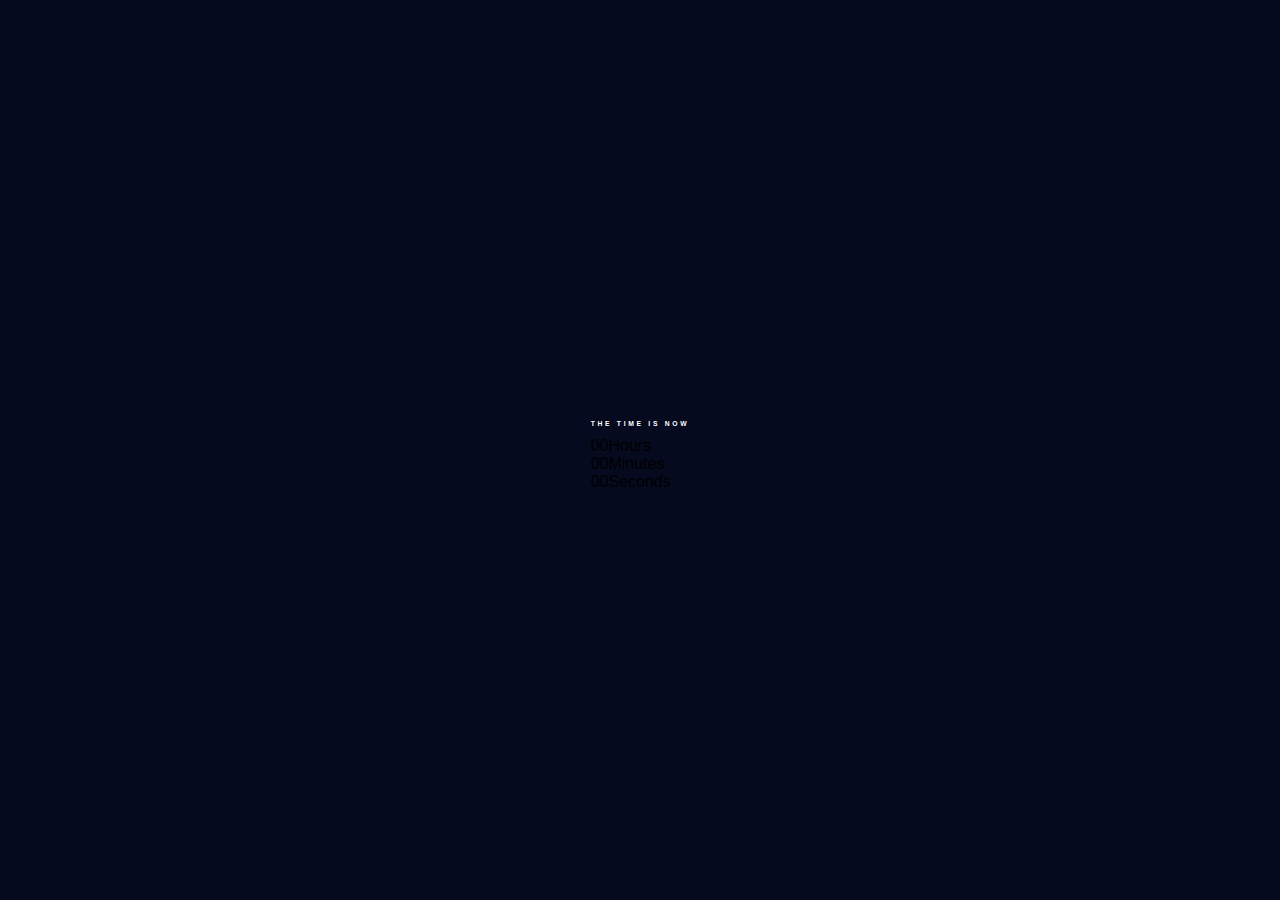
<file: digital_clock_ui_design/index.html>
<!DOCTYPE html>
<html lang="en">
<head>
  <meta charset="UTF-8">
  <meta name="viewport" content="width=device-width, initial-scale=1.0">
  <meta http-equiv="X-UA-Compatible" content="ie=edge">
  <link rel="stylesheet" href="styles.css">
  <title>Digital_Clock</title>
</head>
<body>
  <div id="clock">
    <h2>The time is now</h2>
    <div id="time">
      <div><span id="hour">00</span><span>Hours</span></div>
      <div><span id="hour">00</span><span>Minutes</span></div>
      <div><span id="hour">00</span><span>Seconds</span></div>
    </div>
  </div>
</body>
</html>
</file>
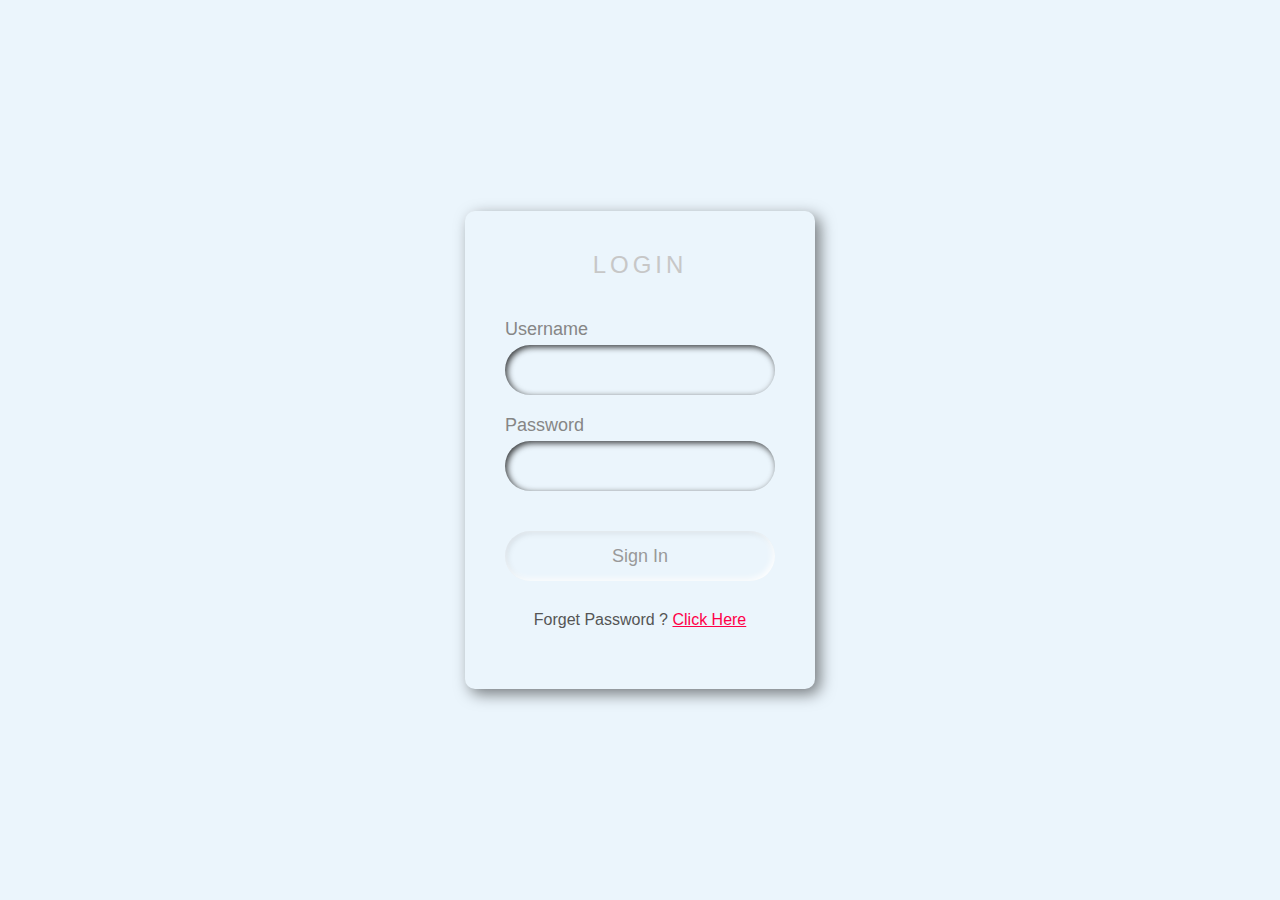
<file: login_form_white_and_dark/index.html>
<!DOCTYPE html>
<html lang="en">
<head>
  <meta charset="UTF-8">
  <meta name="viewport" content="width=device-width, initial-scale=1.0">
  <meta http-equiv="X-UA-Compatible" content="ie=edge">
  <link rel="stylesheet" href="styles.css">
  <title>Login form</title>
</head>
<body>
  <div class="form">
    <h2>Login</h2>
    <div class="input">
      <div class="inputBox">
        <label>Username</label>
        <input type="text" name="" placeholer="email">
      </div>
      <div class="inputBox">
        <label>Password</label>
        <input type="password" name="" placeholer="password">
      </div>
      <div class="inputBox">
        <input type="submit" name="" value="Sign In">
      </div>
    </div>
    <p class="forget">Forget Password ? <a href="#">Click Here</a></p>
  </div>
</body>
</html>
</file>
<file: digital_clock_ui_design/styles.css>
* {
  margin: 0;
  padding: 0;
  font-family: 'Open Sans', sans-serif;
  box-sizing: border-box;
}

body {
  display: flex;
  justify-content: center;
  align-items: center;
  min-height: 100vh;
  background: #060a1f;
}

#clock h2 {
  position: relative;
  display: block;
  color: #fff;
  text-align: center;
  margin: 10px 0;
  font-weight: 700;
  text-transform: uppercase;
  letter-spacing: 0.4em;
  font-size: 0.8ex;
}
</file>
<file: login_form_white_and_dark/styles.css>
* {
  margin: 0;
  padding: 0;
  box-sizing: border-box;
  font-family: 'Poppins', sans-serif;
}

body {
  display: flex;
  justify-content: center;
  align-items: center;
  min-height: 100vh;
  background: #ebf5fc;
}

.form {
  position: relative;
  width: 350px;
  padding: 40px 40px 60px;
  background: #ebf5fc;
  border-radius: 10px;
  text-align: center;
  box-shadow: -5px -5px 10px rgba(255,255,255,0.05), 5px 5px 15px rgba(0,0,0,0.5);
}

.form h2 {
  color: #c7c7c7;
  font-weight: 500;
  text-transform: uppercase;
  letter-spacing: 4px;
}

.form .input {
  text-align: left;
  margin-top: 40px;
}

.form .input .inputBox {
  margin-top: 20px;
}

.form .input .inputBox label {
  display: block;
  color: #868686;
  margin-bottom: 5px;
  font-size: 18px;
}

.form .input .inputBox input {
  width: 100%;
  height: 50px;
  background: #ebf5fc;
  border: none;
  outline: none;
  border-radius: 40px;
  padding: 5px 15px;
  color: #fff;
  font-size: 18px;
  color: #999;
  box-shadow: inset -2px -2px 6px rgba(255,255,255,0.1), inset 2px 2px 6px rgba(0,0,0,0.8);
}

.form .input .inputBox input[type="submit"] {
  margin-top: 20px;
  box-shadow: inset -2px -2px 6px rgba(255,255,255,1), inset 2px 2px 6px rgba(0,0,0,0.1);
}

.form .input .inputBox input[type="submit"]:active {
  color: #006c9c;
  margin-top: 20px;
  box-shadow: inset -2px -2px 6px rgba(255,255,255,0.1), inset 2px 2px 6px rgba(0,0,0,0.8);
}

.form .input .inputBox input::placeholder {
  color: #555;
  font-size: 18px;
}

.forget {
  margin-top: 30px;
  color: #555;
}

.forget a {
  color: #ff0047;
}
</file>
